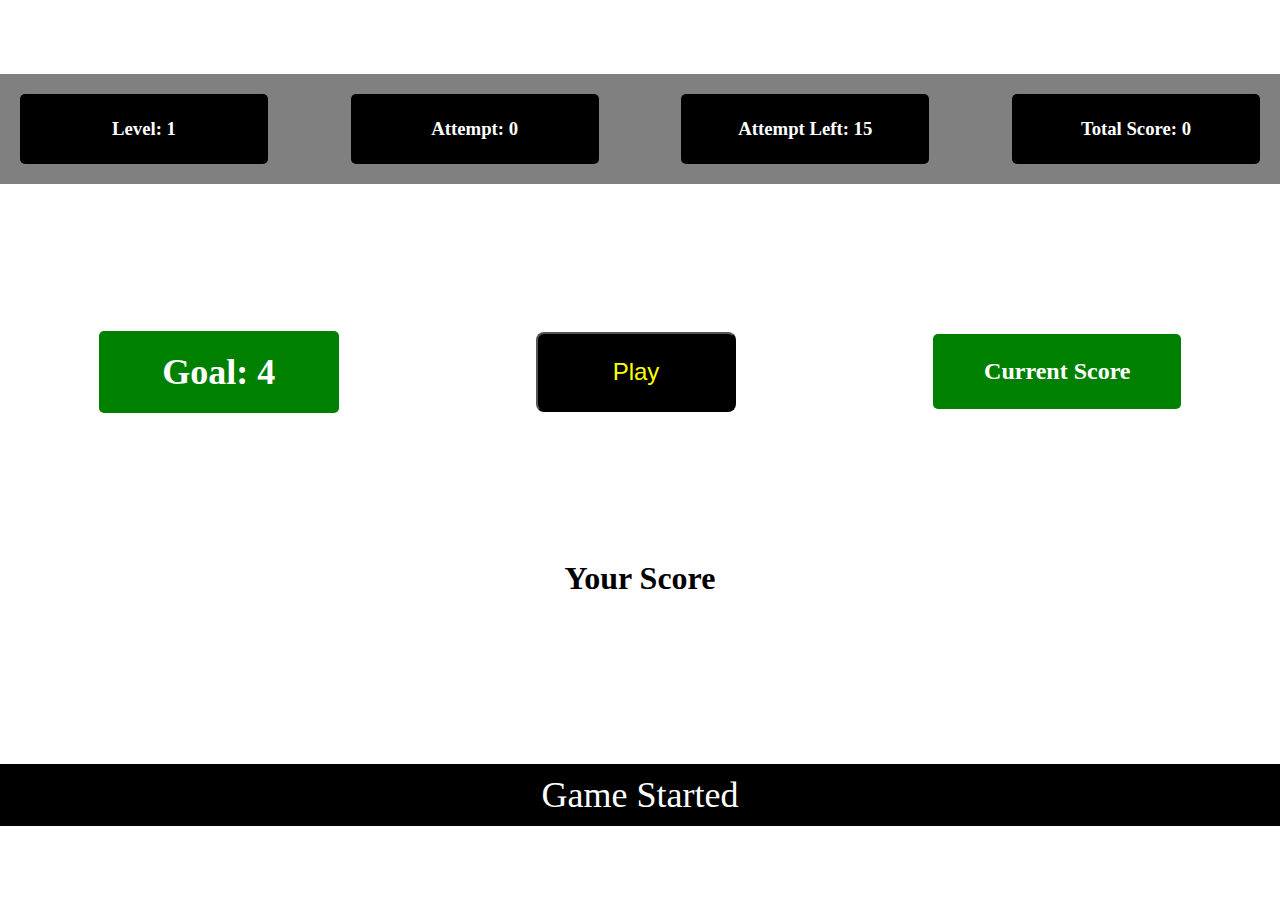
<file: index.html>
<!DOCTYPE html>
<html lang="en">
  <head>
    <meta charset="UTF-8" />
    <meta name="viewport" content="width=device-width, initial-scale=1.0" />
    <title>JavaScript Game Task</title>
    <link rel="stylesheet" href="index.css" />
  </head>
  <body>
    <div class="container">
      <div class="header">
        <h3 id="level">Level</h3>
        <h3 id="attempt">Attempt</h3>
        <h3 id="remain-attempt">Attempt Left</h3>
        <h3 id="total-score">Total Score</h3>
      </div>
      <div class="play">
        <h3 id="goal">Goal</h3>
        <div>
          <button id="playBtn">Play</button>
        </div>
        <h3 id="current-score">Current Score</h3>
      </div>
      <div class="board">
        <h1>Your Score</h1>
        <div id="scoreBoard"></div>
      </div>
      <div id="message"></div>
    </div>

    <script src="./index.js"></script>
  </body>
</html>
</file>
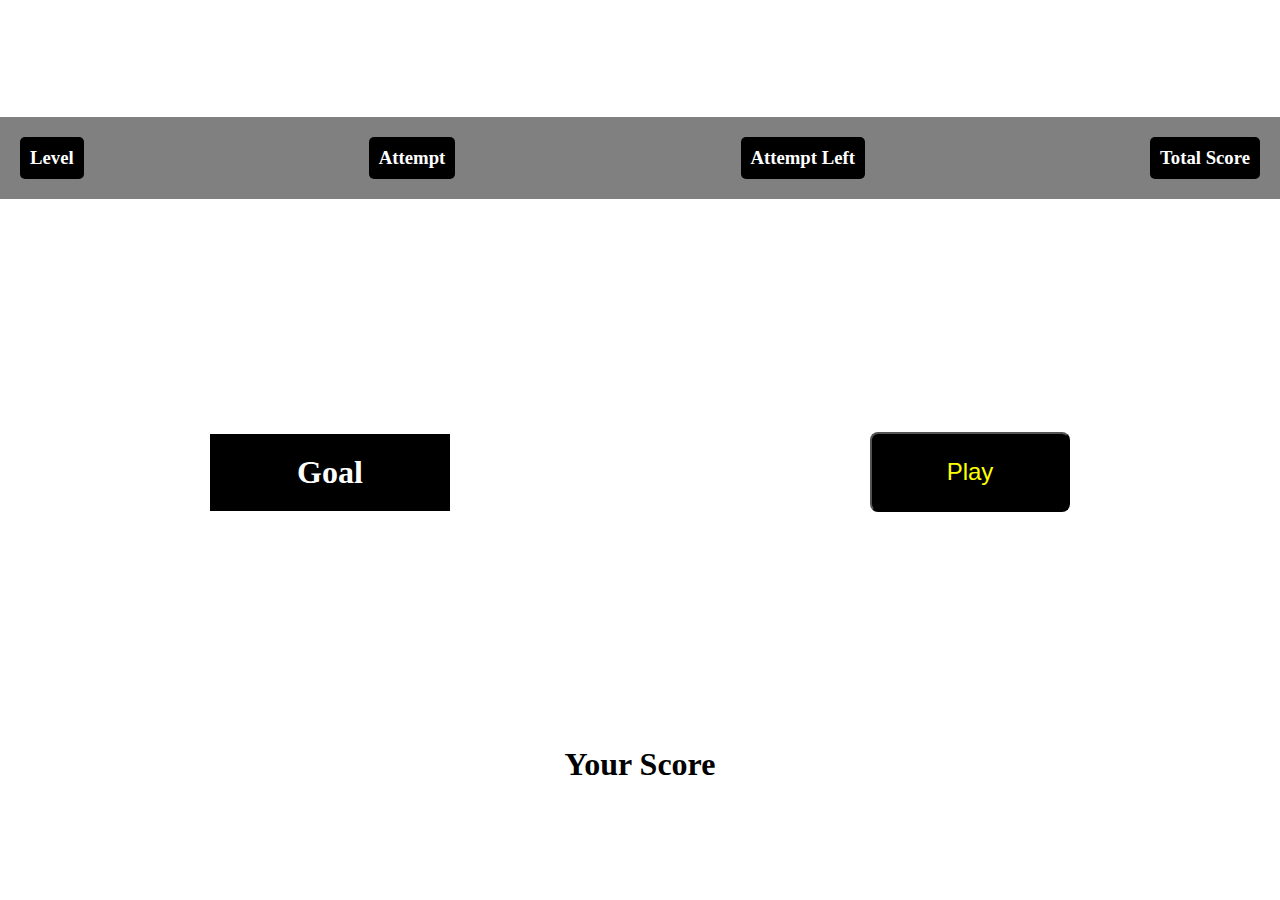
<file: index2.html>
<!DOCTYPE html>
<html lang="en">
  <head>
    <meta charset="UTF-8" />
    <meta name="viewport" content="width=device-width, initial-scale=1.0" />
    <title>JavaScript Game Task</title>
    <link rel="stylesheet" href="style.css" />
  </head>
  <body>
    <div class="container">
      <div class="header">
        <h3 id="level">Level</h3>
        <h3 id="attempt">Attempt</h3>
        <h3 id="remain-attempt">Attempt Left</h3>
        <h3 id="score">Total Score</h3>
      </div>
      <div class="play">
        <h1 id="goal">Goal</h1>
        <div>
          <button id="playBtn">Play</button>
        </div>
      </div>
      <div class="board">
        <h1>Your Score</h1>
        <div id="scoreBoard"></div>
      </div>
      <div id="message" class="mboard"></div>
    </div>

    <script src="./index2.js"></script>
  </body>
</html>
</file>
<file: index.css>
* {
  margin: 0;
  padding: 0;
}

.container {
  display: flex;
  flex-direction: column;
  height: 100vh;
  justify-content: space-around;
}

.header {
  display: flex;
  justify-content: space-between;
  padding: 20px;
  font-size: 16px;
  background-color: gray;
  gap: 10px;
}

h3 {
  background-color: black;
  color: white;
  padding: 24px;
  border-radius: 5px;
  width: 200px;
  text-align: center;
}

.play {
  display: flex;
  justify-content: space-around;
  align-items: center;
}

#goal {
  background-color: green;
  color: white;
  padding: 20px;
  width: 200px;
  text-align: center;
  font-size: 36px;
  font-weight: bold;
}

#current-score {
  background-color: green;
  color: white;
  font-size: 24px;
}

button {
  padding: 24px;
  background-color: black;
  color: yellow;
  font-size: 24px;
  width: 200px;
  border-radius: 8px;
}
button:hover {
  background-color: tomato;
  color: white;
}

#message {
  text-align: center;
  background-color: black;
  color: white;
  font-size: 36px;
  padding: 10px;
}

.demo {
  display: none;
}

.board h1 {
  text-align: center;
}

#scoreBoard {
  display: flex;
  gap: 20px;
  justify-content: center;
  flex-wrap: wrap;
  margin: 0 50px;
  margin-top: 20px;
}

.box {
  display: inline-block;
  height: 50px;
  width: 50px;
  background-color: red;
  border-radius: 50%;
}
</file>
<file: style.css>
* {
  margin: 0;
  padding: 0;
}

.container {
  display: flex;
  flex-direction: column;
  height: 100vh;
  justify-content: space-around;
}

.header {
  display: flex;
  justify-content: space-between;
  padding: 20px;
  font-size: 16px;
  background-color: gray;
}

h3 {
  background-color: black;
  color: white;
  padding: 10px;
  border-radius: 5px;
}

.play {
  display: flex;
  justify-content: space-around;
  align-items: center;
}

#goal {
  background-color: black;
  color: white;
  padding: 20px;
  width: 200px;
  text-align: center;
}

button {
  padding: 24px;
  width: 100%;
  background-color: black;
  color: yellow;
  font-size: 24px;
  width: 200px;
  border-radius: 8px;
}
button:hover {
  background-color: tomato;
  color: white;
}

#message {
  text-align: center;
  background-color: black;
  color: white;
  font-size: 36px;
  padding: 10px;
}

.demo {
  display: none;
}

.board h1 {
  text-align: center;
}

#scoreBoard {
  display: flex;
  gap: 10px;
  justify-content: center;
  flex-wrap: wrap;
}

.box {
  display: inline-block;
  height: 50px;
  width: 50px;
  background-color: red;
  border-radius: 50%;
}
</file>
